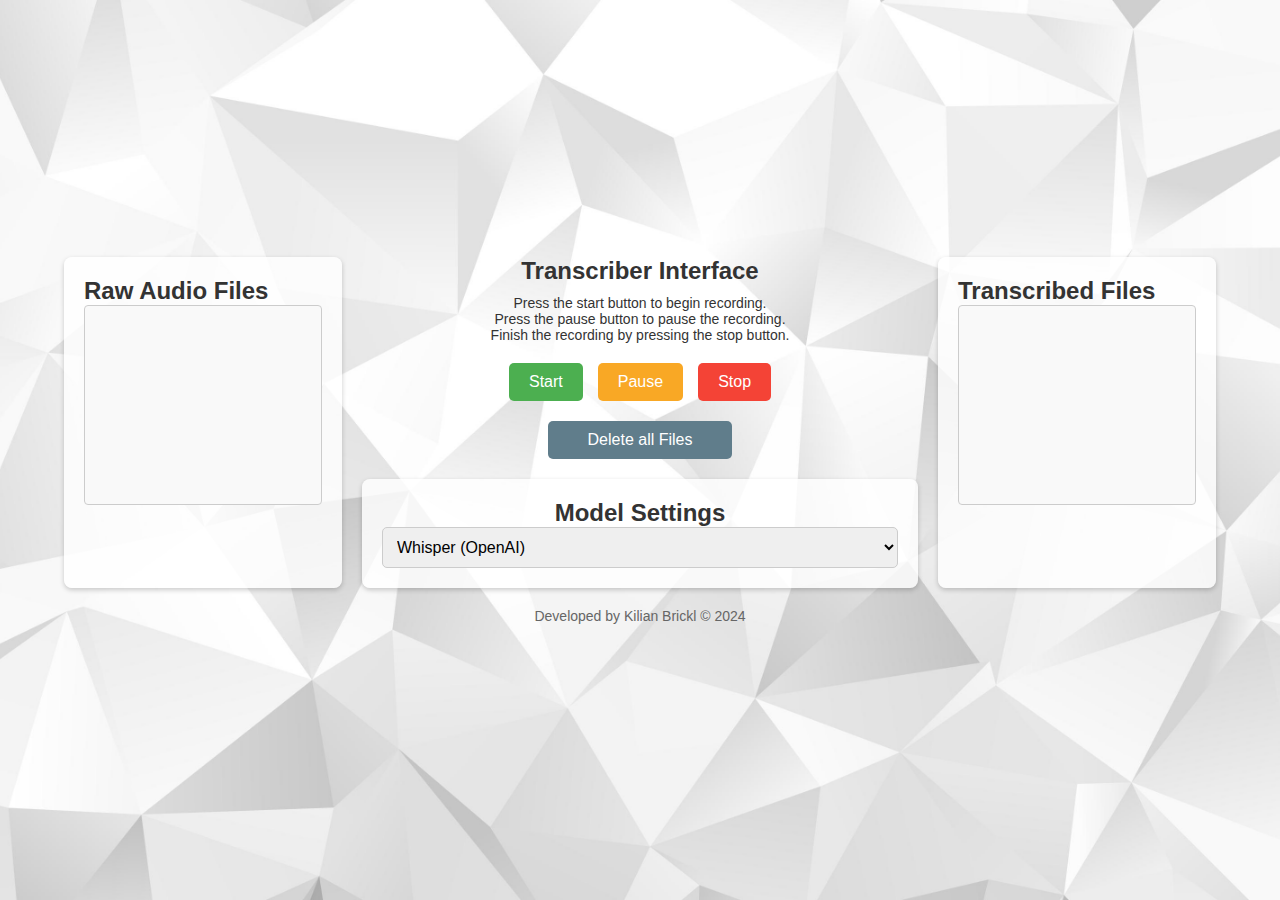
<file: templates/index.html>
<!DOCTYPE html>
<html lang="en">
<head>
    <meta charset="UTF-8">
    <meta name="viewport" content="width=device-width, initial-scale=1.0">
    <title>Transcriber Interface</title>
    <link rel="stylesheet" href="/static/styles.css">
</head>
<body>
    <div class="container">
        <!-- Left Panel -->
        <div class="panel" id="raw-audio-files">
            <h2>Raw Audio Files</h2>
            <div class="file-list"></div>
        </div>

        <!-- Center Section -->
        <div class="center">
            <h1>Transcriber Interface</h1>
            <p>Press the start button to begin recording.<br>
                Press the pause button to pause the recording.<br>
                Finish the recording by pressing the stop button.
            </p>
            <div class="button-group">
                <button class="control-btn" id="start">Start</button>
                <button class="control-btn" id="pause" disabled>Pause</button>
                <button class="control-btn" id="stop" disabled>Stop</button>
            </div>
            <button class="delete-btn">Delete all Files</button>
        </div>

        <!-- Right Panel -->
        <div class="panel" id="transcribed-files">
            <h2>Transcribed Files</h2>
            <div class="file-list"></div>
        </div>

        <!-- Model Settings -->
        <div class="model-settings">
            <h2>Model Settings</h2>
            <select>
                <option value="whisper">Whisper (OpenAI)</option>
                <option value="other-model">Other Model</option>
            </select>
        </div>
    </div>
    <footer>
        <p>Developed by Kilian Brickl © 2024</p>
    </footer>
</body>
</html>
</file>
<file: static/styles.css>
/* General Reset */
* {
    margin: 0;
    padding: 0;
    box-sizing: border-box;
}

/* Body Styling */
body {
    font-family: Arial, sans-serif;
    color: #333;
    background: url('/static/figures/realistic-polygonal-background/realistic-polygonal-background.png') no-repeat center center fixed;
    background-size: cover;
    display: flex;
    flex-direction: column;
    justify-content: center;
    align-items: center;
    height: 100vh;
}

/* Container Layout */
.container {
    display: grid;
    grid-template-areas:
        "raw-audio center transcribed"
        "raw-audio settings transcribed";
    grid-template-columns: 1fr 2fr 1fr;
    grid-template-rows: auto auto;
    gap: 20px;
    width: 90%;
    max-width: 1200px;
}

/* Panels */
.panel {
    background: rgba(255, 255, 255, 0.8);
    border-radius: 8px;
    padding: 20px;
    box-shadow: 0 2px 5px rgba(0, 0, 0, 0.2);
    overflow-y: auto;
}

#raw-audio-files {
    grid-area: raw-audio;
}

#transcribed-files {
    grid-area: transcribed;
}

.file-list {
    height: 200px;
    border: 1px solid #ccc;
    border-radius: 4px;
    background: #f9f9f9;
}

/* Center Section */
.center {
    grid-area: center;
    text-align: center;
}

h1 {
    font-size: 24px;
    margin-bottom: 10px;
}

p {
    font-size: 14px;
    margin-bottom: 20px;
}

/* Buttons */
.button-group {
    display: flex;
    justify-content: center;
    gap: 15px;
    margin-bottom: 20px;
}

.control-btn {
    padding: 10px 20px;
    font-size: 16px;
    border: none;
    border-radius: 5px;
    cursor: pointer;
}

.control-btn:disabled {
    background: #ddd;
    cursor: not-allowed;
}

#start {
    background: #4caf50;
    color: white;
}

#pause {
    background: #f9a825;
    color: white;
}

#stop {
    background: #f44336;
    color: white;
}

.delete-btn {
    padding: 10px 40px;
    background: #607d8b;
    color: white;
    font-size: 16px;
    border: none;
    border-radius: 5px;
    cursor: pointer;
}

.delete-btn:hover {
    background: #455a64;
}

/* Model Settings */
.model-settings {
    grid-area: settings;
    background: rgba(255, 255, 255, 0.8);
    border-radius: 8px;
    padding: 20px;
    text-align: center;
    box-shadow: 0 2px 5px rgba(0, 0, 0, 0.2);
}

select {
    padding: 10px;
    font-size: 16px;
    width: 100%;
    border: 1px solid #ccc;
    border-radius: 5px;
}

/* Footer */
footer {
    text-align: center;
    margin-top: 20px;
    font-size: 12px;
    color: #666;
}
</file>
